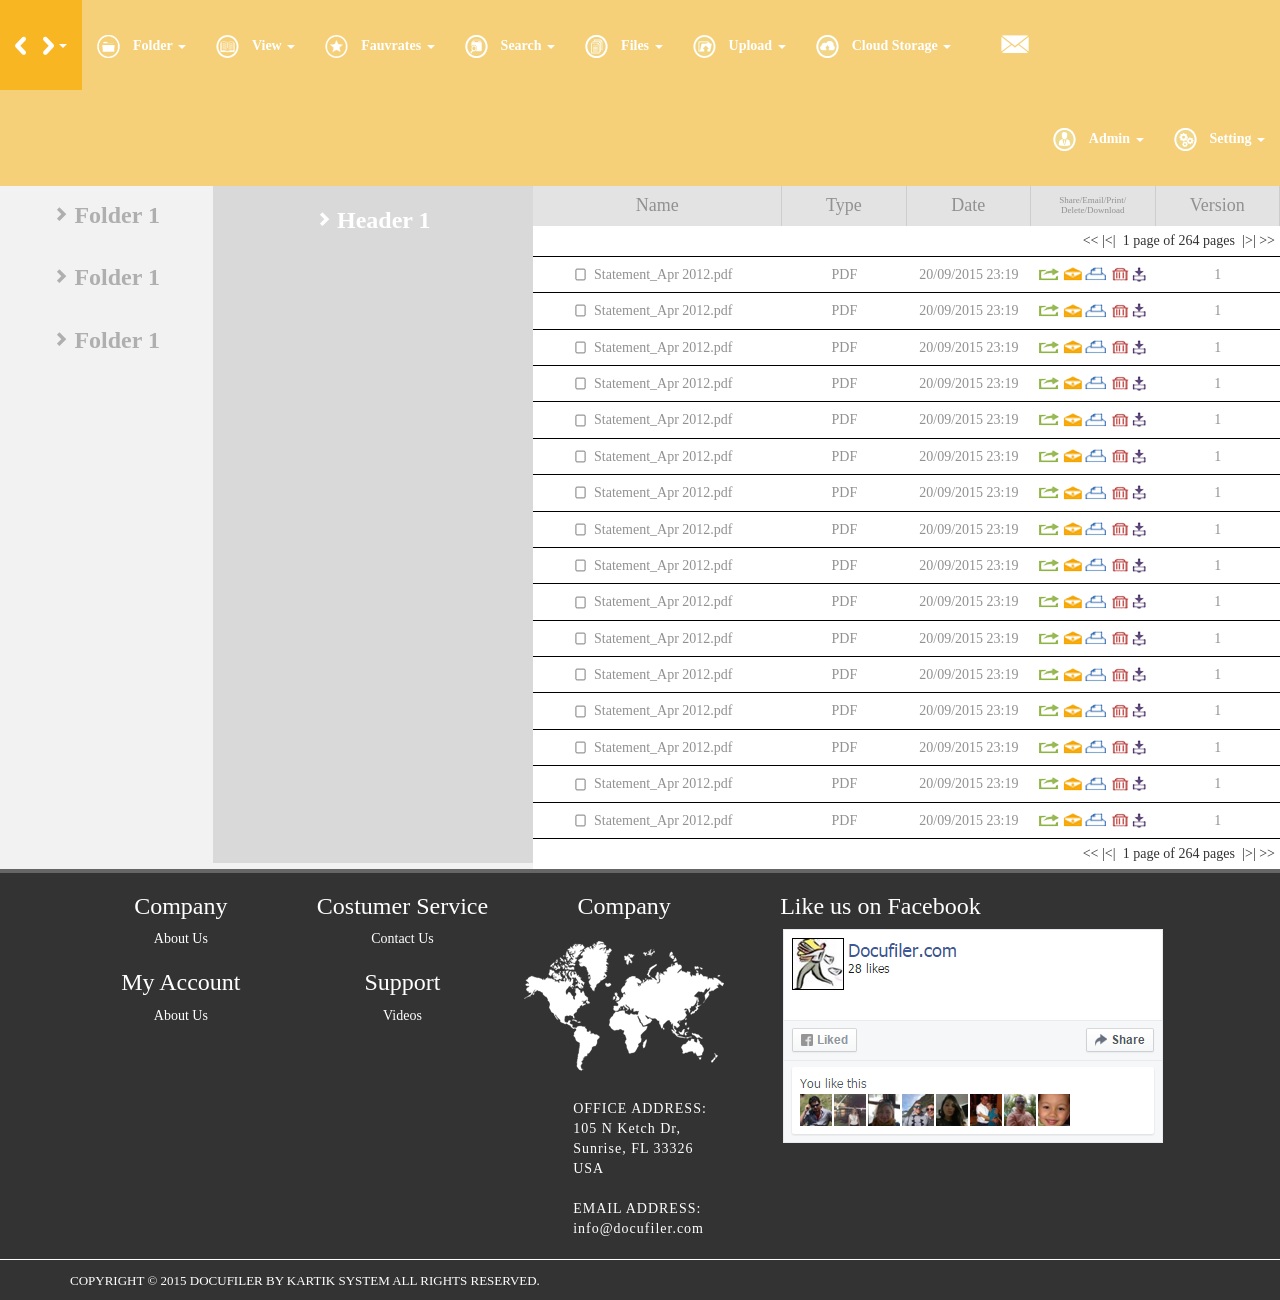
<file: docufiler_html/index.html>
<!DOCTYPE html PUBLIC "-//W3C//DTD XHTML 1.0 Transitional//EN" "http://www.w3.org/TR/xhtml1/DTD/xhtml1-transitional.dtd">
<html xmlns="http://www.w3.org/1999/xhtml">
<head>
<meta http-equiv="Content-Type" content="text/html; charset=utf-8" />
<title>Untitled Document</title>
<link rel="stylesheet" type="text/css" href="css/bootstrap.css" />
<link rel="stylesheet" type="text/css" href="css/font-awesome.css" />
<link rel="stylesheet" type="text/css" href="css/style.css" />
<script src="js/TreeMenu.js" type="text/javascript"></script>
</head>

<body>

</body>
</html>
<!--=====================Yellow Header Section================================-->
<header>
	<div class="header clearfix">
    	<div class="col-lg-12 col-md-12 col-sm-12 col-xs-12 zero-padding">
        	<nav class="navbar navbar-default" style="background-color:transparent; border:0px; margin-bottom:0px; ">
        <div class="container-fluid zero-padding">
          <div class="navbar-header">
            <button type="button" class="navbar-toggle collapsed" data-toggle="collapse" data-target="#navbar" aria-expanded="false" aria-controls="navbar">
              <span class="sr-only">Toggle navigation</span>
              <span class="icon-bar"></span>
              <span class="icon-bar"></span>
              <span class="icon-bar"></span>
            </button>
          
          </div>
          <div id="navbar" class="navbar-collapse collapse zero-padding">
            <ul class="nav navbar-nav pull-left">
              <li class="active dropdown"> <a href="#" class="dropdown-toggle hvr-sweep-to-bottom padd" data-toggle="dropdown" role="button" aria-haspopup="true" aria-expanded="false"><span class="right-arrow"><img src="Images/right-arrow.png" /></span> <span><img src="Images/left-arrow.png" /></span> <span class="caret"></span></a>
                <ul class="dropdown-menu">
                  <li><a href="#">Action</a></li>
                  <li><a href="#">Another action</a></li>
                  <li><a href="#">Something else here</a></li>
                  <li role="separator" class="divider"></li>
                  <li class="dropdown-header">Nav header</li>
                  <li><a href="#">Separated link</a></li>
                  <li><a href="#">One more separated link</a></li>
                </ul>
                </li>
                
              <li class="dropdown"> <a href="#" class="dropdown-toggle hvr-sweep-to-bottom padd" data-toggle="dropdown" role="button" aria-haspopup="true" aria-expanded="false"><span class="right-arrow"><img src="Images/messag.png" /></span>Folder <span class="caret"></span></a>
                <ul class="dropdown-menu">
                  <li><a href="#">Action</a></li>
                  <li><a href="#">Another action</a></li>
                  <li><a href="#">Something else here</a></li>
                  <li role="separator" class="divider"></li>
                  <li class="dropdown-header">Nav header</li>
                  <li><a href="#">Separated link</a></li>
                  <li><a href="#">One more separated link</a></li>
                </ul>
                </li>
                
              <li class="dropdown"> <a href="#" class="dropdown-toggle hvr-sweep-to-bottom padd" data-toggle="dropdown" role="button" aria-haspopup="true" aria-expanded="false"><span class="right-arrow"><img src="Images/View.png" /></span>View <span class="caret"></span></a>
                <ul class="dropdown-menu">
                  <li><a href="#">Action</a></li>
                  <li><a href="#">Another action</a></li>
                  <li><a href="#">Something else here</a></li>
                  <li role="separator" class="divider"></li>
                  <li class="dropdown-header">Nav header</li>
                  <li><a href="#">Separated link</a></li>
                  <li><a href="#">One more separated link</a></li>
                </ul>
                </li>
                
              <li class="dropdown">
                <a href="#" class="dropdown-toggle hvr-sweep-to-bottom padd" data-toggle="dropdown" role="button" aria-haspopup="true" aria-expanded="false">
                <span class="right-arrow"><img src="Images/fauvrates.png" /></span>Fauvrates <span class="caret"></span></a>
                <ul class="dropdown-menu">
                  <li><a href="#">Action</a></li>
                  <li><a href="#">Another action</a></li>
                  <li><a href="#">Something else here</a></li>
                  <li role="separator" class="divider"></li>
                  <li class="dropdown-header">Nav header</li>
                  <li><a href="#">Separated link</a></li>
                  <li><a href="#">One more separated link</a></li>
                </ul>
              </li>
              
              
              <li class="dropdown">
                <a href="#" class="dropdown-toggle hvr-sweep-to-bottom padd" data-toggle="dropdown" role="button" aria-haspopup="true" aria-expanded="false">
                <span class="right-arrow"><img src="Images/FOLDER-search.png" /></span>Search <span class="caret"></span></a>
                <ul class="dropdown-menu">
                  <li><a href="#">Action</a></li>
                  <li><a href="#">Another action</a></li>
                  <li><a href="#">Something else here</a></li>
                  <li role="separator" class="divider"></li>
                  <li class="dropdown-header">Nav header</li>
                  <li><a href="#">Separated link</a></li>
                  <li><a href="#">One more separated link</a></li>
                </ul>
              </li>
              
              
              <li class="dropdown">
                <a href="#" class="dropdown-toggle hvr-sweep-to-bottom padd" data-toggle="dropdown" role="button" aria-haspopup="true" aria-expanded="false">
                <span class="right-arrow"><img src="Images/files.png" /></span>Files <span class="caret"></span></a>
                <ul class="dropdown-menu">
                  <li><a href="#">Action</a></li>
                  <li><a href="#">Another action</a></li>
                  <li><a href="#">Something else here</a></li>
                  <li role="separator" class="divider"></li>
                  <li class="dropdown-header">Nav header</li>
                  <li><a href="#">Separated link</a></li>
                  <li><a href="#">One more separated link</a></li>
                </ul>
              </li>
              
              
              <li class="dropdown">
                <a href="#" class="dropdown-toggle hvr-sweep-to-bottom padd" data-toggle="dropdown" role="button" aria-haspopup="true" aria-expanded="false">
                <span class="right-arrow"><img src="Images/upload.png" /></span>Upload <span class="caret"></span></a>
                <ul class="dropdown-menu">
                  <li><a href="#">Action</a></li>
                  <li><a href="#">Another action</a></li>
                  <li><a href="#">Something else here</a></li>
                  <li role="separator" class="divider"></li>
                  <li class="dropdown-header">Nav header</li>
                  <li><a href="#">Separated link</a></li>
                  <li><a href="#">One more separated link</a></li>
                </ul>
              </li>
              
              <li class="dropdown">
                <a href="#" class="dropdown-toggle hvr-sweep-to-bottom padd" data-toggle="dropdown" role="button" aria-haspopup="true" aria-expanded="false">
                <span class="right-arrow"><img src="Images/cloud storage.png" /></span>Cloud Storage <span class="caret"></span></a>
                <ul class="dropdown-menu">
                  <li><a href="#">Action</a></li>
                  <li><a href="#">Another action</a></li>
                  <li><a href="#">Something else here</a></li>
                  <li role="separator" class="divider"></li>
                  <li class="dropdown-header">Nav header</li>
                  <li><a href="#">Separated link</a></li>
                  <li><a href="#">One more separated link</a></li>
                </ul>
              </li>
              
              
               <li><a href="#" class="padd hover"><img src="Images/download.png" class="message"/></a></li>
            </ul>
            
           
            
            
            
            
            
            
            
            
            
            <ul class="nav navbar-nav pull-right">
            	<li class="dropdown"> <a href="#" class="dropdown-toggle hvr-sweep-to-bottom padd" data-toggle="dropdown" role="button" aria-haspopup="true" aria-expanded="false"> <span class="right-arrow"><img src="Images/admin.png" /></span>Admin <span class="caret"></span></a>
                <ul class="dropdown-menu">
                  <li><a href="#">Action</a></li>
                  <li><a href="#">Another action</a></li>
                  <li><a href="#">Something else here</a></li>
                  <li role="separator" class="divider"></li>
                  <li class="dropdown-header">Nav header</li>
                  <li><a href="#">Separated link</a></li>
                  <li><a href="#">One more separated link</a></li>
                </ul>
                </li>
                
                <li class="dropdown"> <a href="#" class="dropdown-toggle hvr-sweep-to-bottom padd" data-toggle="dropdown" role="button" aria-haspopup="true" aria-expanded="false"><span class="right-arrow"><img src="Images/setting.png" /></span>Setting <span class="caret"></span></a>
                <ul class="dropdown-menu">
                  <li><a href="#">Action</a></li>
                  <li><a href="#">Another action</a></li>
                  <li><a href="#">Something else here</a></li>
                  <li role="separator" class="divider"></li>
                  <li class="dropdown-header">Nav header</li>
                  <li><a href="#">Separated link</a></li>
                  <li><a href="#">One more separated link</a></li>
                </ul>
                </li>
            </ul>
          </div><!--/.nav-collapse -->
        </div><!--/.container-fluid -->
      </nav>
        </div>
	</div>
</header>


<!--start of middle section-->
<div class="middle">
	<div class="col-lg-12 col-md-12 col-sm-12 col-xs-12 zero-padding">
    	<div class="col-lg-2 col-md-2 col-sm-12 col-xs-12 zero-padding grey">
        <div class="col-lg-12 col-md-12 col-sm-12 col-xs-12 right-box zero-padding">
        	<ul class="nav nav-list-main">
      <li class=""><label class="nav-toggle nav-header top-header"><span class="nav-toggle-icon glyphicon glyphicon-chevron-right"></span> Folder 1</label>
            <ul class="nav nav-list nav-left-ml">
                <li><a  class="color" href="#">Link</a></li>
                <li><a  class="color" href="#">Link</a></li>
                <li><label class="nav-toggle nav-header top-header"><span class="nav-toggle-icon glyphicon glyphicon-chevron-right"></span>Folder 1.1</label>
                    <ul class="nav nav-list nav-left-ml">
                        <li><a class="color" href="#">Link</a></li>
                        <li><a class="color" href="#">Link</a></li>
                        <li><label class="nav-toggle nav-header top-header"><span class="nav-toggle-icon glyphicon glyphicon-chevron-right"></span> Folder 1.1.1</label>
                            <ul class="nav nav-list nav-left-ml">
                                <li><a class="color" href="#">Link</a></li>
                                <li><a class="color" href="#">Link</a></li>
                            </ul><!--nav-left-ml-->
                        </li><!--li blank-->
                    </ul><!--nav-left-ml-->
                </li><!--li blank-->
            </ul><!--nav-left-ml-->
        </li><!--li class-""-->
        
        
    </ul><!--nav-list-main-->
        </div>
        
        <div class="col-lg-12 col-md-12 col-sm-12 col-xs-12 right-box zero-padding">
        	<ul class="nav nav-list-main">
      <li class=""><label class="nav-toggle nav-header top-header"><span class="nav-toggle-icon glyphicon glyphicon-chevron-right"></span> Folder 1</label>
            <ul class="nav nav-list nav-left-ml">
                <li><a  class="color" href="#">Link</a></li>
                <li><a  class="color" href="#">Link</a></li>
                <li><label class="nav-toggle nav-header top-header"><span class="nav-toggle-icon glyphicon glyphicon-chevron-right"></span>Folder 1.1</label>
                    <ul class="nav nav-list nav-left-ml">
                        <li><a class="color" href="#">Link</a></li>
                        <li><a class="color" href="#">Link</a></li>
                        <li><label class="nav-toggle nav-header top-header"><span class="nav-toggle-icon glyphicon glyphicon-chevron-right"></span> Header 1.1.1</label>
                            <ul class="nav nav-list nav-left-ml">
                                <li><a class="color" href="#">Link</a></li>
                                <li><a class="color" href="#">Link</a></li>
                            </ul><!--nav-left-ml-->
                        </li><!--li blank-->
                    </ul><!--nav-left-ml-->
                </li><!--li blank-->
            </ul><!--nav-left-ml-->
        </li><!--li class-""-->
        
        
    </ul><!--nav-list-main-->
        </div>
        
        <div class="col-lg-12 col-md-12 col-sm-12 col-xs-12 right-box zero-padding">
        	<ul class="nav nav-list-main">
      <li class=""><label class="nav-toggle nav-header top-header"><span class="nav-toggle-icon glyphicon glyphicon-chevron-right"></span> Folder 1</label>
            <ul class="nav nav-list nav-left-ml">
                <li><a  class="color" href="#">Link</a></li>
                <li><a  class="color" href="#">Link</a></li>
                <li><label class="nav-toggle nav-header top-header"><span class="nav-toggle-icon glyphicon glyphicon-chevron-right"></span> Folder1.1</label>
                    <ul class="nav nav-list nav-left-ml">
                        <li><a class="color" href="#">Link</a></li>
                        <li><a class="color" href="#">Link</a></li>
                        <li><label class="nav-toggle nav-header top-header"><span class="nav-toggle-icon glyphicon glyphicon-chevron-right"></span> Folder 1.1.1</label>
                            <ul class="nav nav-list nav-left-ml">
                                <li><a class="color" href="#">Link</a></li>
                                <li><a class="color" href="#">Link</a></li>
                            </ul><!--nav-left-ml-->
                        </li><!--li blank-->
                    </ul><!--nav-left-ml-->
                </li><!--li blank-->
            </ul><!--nav-left-ml-->
        </li><!--li class-""-->
        
        
    </ul><!--nav-list-main-->
        </div>
        
        </div>
   


		<!--Folder tree menu-->
    	<div class="col-lg-3 col-md-3 col-sm-12 col-xs-12 zero-padding dark-grey bottom">
        <div class="col-lg-12 col-md-12 col-sm-12 col-xs-12 right-box white-text zero-padding">
        	
            <ul class="nav nav-list-main">
      <li class=""><label class="nav-toggle nav-header top-header"><span class="nav-toggle-icon glyphicon glyphicon-chevron-right"></span> Header 1</label>
            <ul class="nav nav-list nav-left-ml">
                <li><a  class="color" href="#">Link</a></li>
                <li><a  class="color" href="#">Link</a></li>
                <li><label class="nav-toggle nav-header top-header"><span class="nav-toggle-icon glyphicon glyphicon-chevron-right"></span> Header 1.1</label>
                    <ul class="nav nav-list nav-left-ml">
                        <li><a class="color" href="#">Link</a></li>
                        <li><a class="color" href="#">Link</a></li>
                        <li><label class="nav-toggle nav-header top-header"><span class="nav-toggle-icon glyphicon glyphicon-chevron-right"></span> Header 1.1.1</label>
                            <ul class="nav nav-list nav-left-ml">
                                <li><a class="color" href="#">Link</a></li>
                                <li><a class="color" href="#">Link</a></li>
                            </ul><!--nav-left-ml-->
                        </li><!--li blank-->
                    </ul><!--nav-left-ml-->
                </li><!--li blank-->
            </ul><!--nav-left-ml-->
        </li><!--li class-""-->
        
        
    </ul><!--nav-list-main-->
  


        </div><!--white-text-->
       </div><!--dark-grey-->
<!--end of folder tree menu-->


	<!--Right-side-file-->
		<div class="col-lg-7 col-md-7 col-sm-12 col-xs-12 zero-padding white-backgroud">
        	<div class="col-lg-12 col-md-12 col-sm-12 col-xs-12 zero-padding right-bar-head text-center">
            	<div class="col-lg-4 col-md-4 col-sm-4 col-xs-4 zero-padding border-left">
                	<h4 class="head-text"> Name</h4>
                </div>
                <div class="col-lg-2 col-md-2 col-sm-2 col-xs-4 zero-padding border-left">
                	<h4 class="head-text"> Type</h4>
                </div>
                
                <div class="col-lg-2 col-md-2 col-sm-2 col-xs-4 zero-padding border-left">
                	<h4 class="head-text"> Date</h4>
                </div>
                
                <div class="col-lg-2 col-md-2 col-sm-2 col-xs-4 zero-padding border-left">
                	<h4 class="head-text font-size"> Share/Email/Print/<br />Delete/Download</h4>
                </div>
                
                <div class="col-lg-2 col-md-2 col-sm-2 col-xs-4 zero-padding border-left">
                	<h4 class="head-text"> Version</h4>
                </div>
            </div>
            
            
            <div class="col-lg-12 col-md-12 col-sm-12 col-xs-12 zero-padding text-right pagementation">
            	<span class="left"><< |<|</span>1 page of 264 pages<span class="right">|>| >></span>
            </div><!--pagementation-->
            
            <div class="col-lg-12 col-md-12 col-sm-12 col-xs-12 zero-padding border-top border-bottom text-center">
            	<div class="col-lg-4 col-md-4 col-sm-4 col-xs-4 zero-padding ">
                	<h5 class="head-text"> <span class="box"><img src="Images/box.png" /></span>Statement_Apr 2012.pdf</h5>
                </div>
                <div class="col-lg-2 col-md-2 col-sm-2 col-xs-4 zero-padding ">
                	<h5 class="head-text"> PDF</h5>
                </div>
                
                <div class="col-lg-2 col-md-2 col-sm-2 col-xs-4 zero-padding ">
                	<h5 class="head-text"> 20/09/2015      23:19</h5>
                </div>
                
                <div class="col-lg-2 col-md-2 col-sm-2 col-xs-4 zero-padding ">
                	<h5 class="head-text font-size"> <span class="Download"><a href="#"><img src="Images/1st.png" /></a></span>
                    <span class="Download"><a href="#"><img src="Images/2nd.png" /></a></span>
                    <span class="Download"><a href="#"><img src="Images/3rd.png" /></a></span>
                    <span class="Download"><a href="#"><img src="Images/4rth.png" /></a></span>
                    <span class="Download"><a href="#"><img src="Images/5th.png" /></a></span></h5>
                </div>
                
                <div class="col-lg-2 col-md-2 col-sm-2 col-xs-4 zero-padding ">
                	<h5 class="head-text"> 1</h5>
                </div>
            </div>
            
            
            <div class="col-lg-12 col-md-12 col-sm-12 col-xs-12 zero-padding border-top text-center">
            	<div class="col-lg-4 col-md-4 col-sm-4 col-xs-4 zero-padding ">
                	<h5 class="head-text"> <span class="box"><img src="Images/box.png" /></span>Statement_Apr 2012.pdf</h5>
                </div>
                <div class="col-lg-2 col-md-2 col-sm-2 col-xs-4 zero-padding ">
                	<h5 class="head-text"> PDF</h5>
                </div>
                
                <div class="col-lg-2 col-md-2 col-sm-2 col-xs-4 zero-padding ">
                	<h5 class="head-text"> 20/09/2015      23:19</h5>
                </div>
                
                <div class="col-lg-2 col-md-2 col-sm-2 col-xs-4 zero-padding ">
                	<h5 class="head-text font-size"> <span class="Download"><a href="#"><img src="Images/1st.png" /></a></span>
                    <span class="Download"><a href="#"><img src="Images/2nd.png" /></a></span>
                    <span class="Download"><a href="#"><img src="Images/3rd.png" /></a></span>
                    <span class="Download"><a href="#"><img src="Images/4rth.png" /></a></span>
                    <span class="Download"><a href="#"><img src="Images/5th.png" /></a></span></h5>
                </div>
                
                <div class="col-lg-2 col-md-2 col-sm-2 col-xs-4 zero-padding ">
                	<h5 class="head-text"> 1</h5>
                </div>
            </div>
            
            <div class="col-lg-12 col-md-12 col-sm-12 col-xs-12 zero-padding border-top text-center">
            	<div class="col-lg-4 col-md-4 col-sm-4 col-xs-4 zero-padding ">
                	<h5 class="head-text"> <span class="box"><img src="Images/box.png" /></span>Statement_Apr 2012.pdf</h5>
                </div>
                <div class="col-lg-2 col-md-2 col-sm-2 col-xs-4 zero-padding ">
                	<h5 class="head-text"> PDF</h5>
                </div>
                
                <div class="col-lg-2 col-md-2 col-sm-2 col-xs-4 zero-padding ">
                	<h5 class="head-text"> 20/09/2015      23:19</h5>
                </div>
                
                <div class="col-lg-2 col-md-2 col-sm-2 col-xs-4 zero-padding ">
                	<h5 class="head-text font-size"> <span class="Download"><a href="#"><img src="Images/1st.png" /></a></span>
                    <span class="Download"><a href="#"><img src="Images/2nd.png" /></a></span>
                    <span class="Download"><a href="#"><img src="Images/3rd.png" /></a></span>
                    <span class="Download"><a href="#"><img src="Images/4rth.png" /></a></span>
                    <span class="Download"><a href="#"><img src="Images/5th.png" /></a></span></h5>
                </div>
                
                <div class="col-lg-2 col-md-2 col-sm-2 col-xs-4 zero-padding ">
                	<h5 class="head-text"> 1</h5>
                </div>
            </div>
            
            
            <div class="col-lg-12 col-md-12 col-sm-12 col-xs-12 zero-padding border-top text-center">
            	<div class="col-lg-4 col-md-4 col-sm-4 col-xs-4 zero-padding ">
                	<h5 class="head-text"> <span class="box"><img src="Images/box.png" /></span>Statement_Apr 2012.pdf</h5>
                </div>
                <div class="col-lg-2 col-md-2 col-sm-2 col-xs-4 zero-padding ">
                	<h5 class="head-text"> PDF</h5>
                </div>
                
                <div class="col-lg-2 col-md-2 col-sm-2 col-xs-4 zero-padding ">
                	<h5 class="head-text"> 20/09/2015      23:19</h5>
                </div>
                
                <div class="col-lg-2 col-md-2 col-sm-2 col-xs-4 zero-padding ">
                	<h5 class="head-text font-size"> <span class="Download"><a href="#"><img src="Images/1st.png" /></a></span>
                    <span class="Download"><a href="#"><img src="Images/2nd.png" /></a></span>
                    <span class="Download"><a href="#"><img src="Images/3rd.png" /></a></span>
                    <span class="Download"><a href="#"><img src="Images/4rth.png" /></a></span>
                    <span class="Download"><a href="#"><img src="Images/5th.png" /></a></span></h5>
                </div>
                
                <div class="col-lg-2 col-md-2 col-sm-2 col-xs-4 zero-padding ">
                	<h5 class="head-text"> 1</h5>
                </div>
            </div>
            
            <div class="col-lg-12 col-md-12 col-sm-12 col-xs-12 zero-padding border-top text-center">
            	<div class="col-lg-4 col-md-4 col-sm-4 col-xs-4 zero-padding ">
                	<h5 class="head-text"> <span class="box"><img src="Images/box.png" /></span>Statement_Apr 2012.pdf</h5>
                </div>
                <div class="col-lg-2 col-md-2 col-sm-2 col-xs-4 zero-padding ">
                	<h5 class="head-text"> PDF</h5>
                </div>
                
                <div class="col-lg-2 col-md-2 col-sm-2 col-xs-4 zero-padding ">
                	<h5 class="head-text"> 20/09/2015      23:19</h5>
                </div>
                
                <div class="col-lg-2 col-md-2 col-sm-2 col-xs-4 zero-padding ">
                	<h5 class="head-text font-size"> <span class="Download"><a href="#"><img src="Images/1st.png" /></a></span>
                    <span class="Download"><a href="#"><img src="Images/2nd.png" /></a></span>
                    <span class="Download"><a href="#"><img src="Images/3rd.png" /></a></span>
                    <span class="Download"><a href="#"><img src="Images/4rth.png" /></a></span>
                    <span class="Download"><a href="#"><img src="Images/5th.png" /></a></span></h5>
                </div>
                
                <div class="col-lg-2 col-md-2 col-sm-2 col-xs-4 zero-padding ">
                	<h5 class="head-text"> 1</h5>
                </div>
            </div>
            
            <div class="col-lg-12 col-md-12 col-sm-12 col-xs-12 zero-padding border-top text-center">
            	<div class="col-lg-4 col-md-4 col-sm-4 col-xs-4 zero-padding ">
                	<h5 class="head-text"> <span class="box"><img src="Images/box.png" /></span>Statement_Apr 2012.pdf</h5>
                </div>
                <div class="col-lg-2 col-md-2 col-sm-2 col-xs-4 zero-padding ">
                	<h5 class="head-text"> PDF</h5>
                </div>
                
                <div class="col-lg-2 col-md-2 col-sm-2 col-xs-4 zero-padding ">
                	<h5 class="head-text"> 20/09/2015      23:19</h5>
                </div>
                
                <div class="col-lg-2 col-md-2 col-sm-2 col-xs-4 zero-padding ">
                	<h5 class="head-text font-size"> <span class="Download"><a href="#"><img src="Images/1st.png" /></a></span>
                    <span class="Download"><a href="#"><img src="Images/2nd.png" /></a></span>
                    <span class="Download"><a href="#"><img src="Images/3rd.png" /></a></span>
                    <span class="Download"><a href="#"><img src="Images/4rth.png" /></a></span>
                    <span class="Download"><a href="#"><img src="Images/5th.png" /></a></span></h5>
                </div>
                
                <div class="col-lg-2 col-md-2 col-sm-2 col-xs-4 zero-padding ">
                	<h5 class="head-text"> 1</h5>
                </div>
            </div>
            
            <div class="col-lg-12 col-md-12 col-sm-12 col-xs-12 zero-padding border-top text-center">
            	<div class="col-lg-4 col-md-4 col-sm-4 col-xs-4 zero-padding ">
                	<h5 class="head-text"> <span class="box"><img src="Images/box.png" /></span>Statement_Apr 2012.pdf</h5>
                </div>
                <div class="col-lg-2 col-md-2 col-sm-2 col-xs-4 zero-padding ">
                	<h5 class="head-text"> PDF</h5>
                </div>
                
                <div class="col-lg-2 col-md-2 col-sm-2 col-xs-4 zero-padding ">
                	<h5 class="head-text"> 20/09/2015      23:19</h5>
                </div>
                
                <div class="col-lg-2 col-md-2 col-sm-2 col-xs-4 zero-padding ">
                	<h5 class="head-text font-size"> <span class="Download"><a href="#"><img src="Images/1st.png" /></a></span>
                    <span class="Download"><a href="#"><img src="Images/2nd.png" /></a></span>
                    <span class="Download"><a href="#"><img src="Images/3rd.png" /></a></span>
                    <span class="Download"><a href="#"><img src="Images/4rth.png" /></a></span>
                    <span class="Download"><a href="#"><img src="Images/5th.png" /></a></span></h5>
                </div>
                
                <div class="col-lg-2 col-md-2 col-sm-2 col-xs-4 zero-padding ">
                	<h5 class="head-text"> 1</h5>
                </div>
            </div>
            
            <div class="col-lg-12 col-md-12 col-sm-12 col-xs-12 zero-padding border-top text-center">
            	<div class="col-lg-4 col-md-4 col-sm-4 col-xs-4 zero-padding ">
                	<h5 class="head-text"> <span class="box"><img src="Images/box.png" /></span>Statement_Apr 2012.pdf</h5>
                </div>
                <div class="col-lg-2 col-md-2 col-sm-2 col-xs-4 zero-padding ">
                	<h5 class="head-text"> PDF</h5>
                </div>
                
                <div class="col-lg-2 col-md-2 col-sm-2 col-xs-4 zero-padding ">
                	<h5 class="head-text"> 20/09/2015      23:19</h5>
                </div>
                
                <div class="col-lg-2 col-md-2 col-sm-2 col-xs-4 zero-padding ">
                	<h5 class="head-text font-size"> <span class="Download"><a href="#"><img src="Images/1st.png" /></a></span>
                    <span class="Download"><a href="#"><img src="Images/2nd.png" /></a></span>
                    <span class="Download"><a href="#"><img src="Images/3rd.png" /></a></span>
                    <span class="Download"><a href="#"><img src="Images/4rth.png" /></a></span>
                    <span class="Download"><a href="#"><img src="Images/5th.png" /></a></span></h5>
                </div>
                
                <div class="col-lg-2 col-md-2 col-sm-2 col-xs-4 zero-padding ">
                	<h5 class="head-text"> 1</h5>
                </div>
            </div>
            
            <div class="col-lg-12 col-md-12 col-sm-12 col-xs-12 zero-padding border-top text-center">
            	<div class="col-lg-4 col-md-4 col-sm-4 col-xs-4 zero-padding ">
                	<h5 class="head-text"> <span class="box"><img src="Images/box.png" /></span>Statement_Apr 2012.pdf</h5>
                </div>
                <div class="col-lg-2 col-md-2 col-sm-2 col-xs-4 zero-padding ">
                	<h5 class="head-text"> PDF</h5>
                </div>
                
                <div class="col-lg-2 col-md-2 col-sm-2 col-xs-4 zero-padding ">
                	<h5 class="head-text"> 20/09/2015      23:19</h5>
                </div>
                
                <div class="col-lg-2 col-md-2 col-sm-2 col-xs-4 zero-padding ">
                	<h5 class="head-text font-size"> <span class="Download"><a href="#"><img src="Images/1st.png" /></a></span>
                    <span class="Download"><a href="#"><img src="Images/2nd.png" /></a></span>
                    <span class="Download"><a href="#"><img src="Images/3rd.png" /></a></span>
                    <span class="Download"><a href="#"><img src="Images/4rth.png" /></a></span>
                    <span class="Download"><a href="#"><img src="Images/5th.png" /></a></span></h5>
                </div>
                
                <div class="col-lg-2 col-md-2 col-sm-2 col-xs-4 zero-padding ">
                	<h5 class="head-text"> 1</h5>
                </div>
            </div>
            
            <div class="col-lg-12 col-md-12 col-sm-12 col-xs-12 zero-padding border-top text-center">
            	<div class="col-lg-4 col-md-4 col-sm-4 col-xs-4 zero-padding ">
                	<h5 class="head-text"> <span class="box"><img src="Images/box.png" /></span>Statement_Apr 2012.pdf</h5>
                </div>
                <div class="col-lg-2 col-md-2 col-sm-2 col-xs-4 zero-padding ">
                	<h5 class="head-text"> PDF</h5>
                </div>
                
                <div class="col-lg-2 col-md-2 col-sm-2 col-xs-4 zero-padding ">
                	<h5 class="head-text"> 20/09/2015      23:19</h5>
                </div>
                
                <div class="col-lg-2 col-md-2 col-sm-2 col-xs-4 zero-padding ">
                	<h5 class="head-text font-size"> <span class="Download"><a href="#"><img src="Images/1st.png" /></a></span>
                    <span class="Download"><a href="#"><img src="Images/2nd.png" /></a></span>
                    <span class="Download"><a href="#"><img src="Images/3rd.png" /></a></span>
                    <span class="Download"><a href="#"><img src="Images/4rth.png" /></a></span>
                    <span class="Download"><a href="#"><img src="Images/5th.png" /></a></span></h5>
                </div>
                
                <div class="col-lg-2 col-md-2 col-sm-2 col-xs-4 zero-padding ">
                	<h5 class="head-text"> 1</h5>
                </div>
            </div>
            
            <div class="col-lg-12 col-md-12 col-sm-12 col-xs-12 zero-padding border-top text-center">
            	<div class="col-lg-4 col-md-4 col-sm-4 col-xs-4 zero-padding ">
                	<h5 class="head-text"> <span class="box"><img src="Images/box.png" /></span>Statement_Apr 2012.pdf</h5>
                </div>
                <div class="col-lg-2 col-md-2 col-sm-2 col-xs-4 zero-padding ">
                	<h5 class="head-text"> PDF</h5>
                </div>
                
                <div class="col-lg-2 col-md-2 col-sm-2 col-xs-4 zero-padding ">
                	<h5 class="head-text"> 20/09/2015      23:19</h5>
                </div>
                
                <div class="col-lg-2 col-md-2 col-sm-2 col-xs-4 zero-padding ">
                	<h5 class="head-text font-size"> <span class="Download"><a href="#"><img src="Images/1st.png" /></a></span>
                    <span class="Download"><a href="#"><img src="Images/2nd.png" /></a></span>
                    <span class="Download"><a href="#"><img src="Images/3rd.png" /></a></span>
                    <span class="Download"><a href="#"><img src="Images/4rth.png" /></a></span>
                    <span class="Download"><a href="#"><img src="Images/5th.png" /></a></span></h5>
                </div>
                
                <div class="col-lg-2 col-md-2 col-sm-2 col-xs-4 zero-padding ">
                	<h5 class="head-text"> 1</h5>
                </div>
            </div>
            
            <div class="col-lg-12 col-md-12 col-sm-12 col-xs-12 zero-padding border-top text-center">
            	<div class="col-lg-4 col-md-4 col-sm-4 col-xs-4 zero-padding ">
                	<h5 class="head-text"> <span class="box"><img src="Images/box.png" /></span>Statement_Apr 2012.pdf</h5>
                </div>
                <div class="col-lg-2 col-md-2 col-sm-2 col-xs-4 zero-padding ">
                	<h5 class="head-text"> PDF</h5>
                </div>
                
                <div class="col-lg-2 col-md-2 col-sm-2 col-xs-4 zero-padding ">
                	<h5 class="head-text"> 20/09/2015      23:19</h5>
                </div>
                
                <div class="col-lg-2 col-md-2 col-sm-2 col-xs-4 zero-padding ">
                	<h5 class="head-text font-size"> <span class="Download"><a href="#"><img src="Images/1st.png" /></a></span>
                    <span class="Download"><a href="#"><img src="Images/2nd.png" /></a></span>
                    <span class="Download"><a href="#"><img src="Images/3rd.png" /></a></span>
                    <span class="Download"><a href="#"><img src="Images/4rth.png" /></a></span>
                    <span class="Download"><a href="#"><img src="Images/5th.png" /></a></span></h5>
                </div>
                
                <div class="col-lg-2 col-md-2 col-sm-2 col-xs-4 zero-padding ">
                	<h5 class="head-text"> 1</h5>
                </div>
            </div>
            
            <div class="col-lg-12 col-md-12 col-sm-12 col-xs-12 zero-padding border-top text-center">
            	<div class="col-lg-4 col-md-4 col-sm-4 col-xs-4 zero-padding ">
                	<h5 class="head-text"> <span class="box"><img src="Images/box.png" /></span>Statement_Apr 2012.pdf</h5>
                </div>
                <div class="col-lg-2 col-md-2 col-sm-2 col-xs-4 zero-padding ">
                	<h5 class="head-text"> PDF</h5>
                </div>
                
                <div class="col-lg-2 col-md-2 col-sm-2 col-xs-4 zero-padding ">
                	<h5 class="head-text"> 20/09/2015      23:19</h5>
                </div>
                
                <div class="col-lg-2 col-md-2 col-sm-2 col-xs-4 zero-padding ">
                	<h5 class="head-text font-size"> <span class="Download"><a href="#"><img src="Images/1st.png" /></a></span>
                    <span class="Download"><a href="#"><img src="Images/2nd.png" /></a></span>
                    <span class="Download"><a href="#"><img src="Images/3rd.png" /></a></span>
                    <span class="Download"><a href="#"><img src="Images/4rth.png" /></a></span>
                    <span class="Download"><a href="#"><img src="Images/5th.png" /></a></span></h5>
                </div>
                
                <div class="col-lg-2 col-md-2 col-sm-2 col-xs-4 zero-padding ">
                	<h5 class="head-text"> 1</h5>
                </div>
            </div>
            
            
             <div class="col-lg-12 col-md-12 col-sm-12 col-xs-12 zero-padding border-top text-center">
            	<div class="col-lg-4 col-md-4 col-sm-4 col-xs-4 zero-padding ">
                	<h5 class="head-text"> <span class="box"><img src="Images/box.png" /></span>Statement_Apr 2012.pdf</h5>
                </div>
                <div class="col-lg-2 col-md-2 col-sm-2 col-xs-4 zero-padding ">
                	<h5 class="head-text"> PDF</h5>
                </div>
                
                <div class="col-lg-2 col-md-2 col-sm-2 col-xs-4 zero-padding ">
                	<h5 class="head-text"> 20/09/2015      23:19</h5>
                </div>
                
                <div class="col-lg-2 col-md-2 col-sm-2 col-xs-4 zero-padding ">
                	<h5 class="head-text font-size"> <span class="Download"><a href="#"><img src="Images/1st.png" /></a></span>
                    <span class="Download"><a href="#"><img src="Images/2nd.png" /></a></span>
                    <span class="Download"><a href="#"><img src="Images/3rd.png" /></a></span>
                    <span class="Download"><a href="#"><img src="Images/4rth.png" /></a></span>
                    <span class="Download"><a href="#"><img src="Images/5th.png" /></a></span></h5>
                </div>
                
                <div class="col-lg-2 col-md-2 col-sm-2 col-xs-4 zero-padding ">
                	<h5 class="head-text"> 1</h5>
                </div>
            </div>
            
            <div class="col-lg-12 col-md-12 col-sm-12 col-xs-12 zero-padding border-top text-center">
            	<div class="col-lg-4 col-md-4 col-sm-4 col-xs-4 zero-padding ">
                	<h5 class="head-text"> <span class="box"><img src="Images/box.png" /></span>Statement_Apr 2012.pdf</h5>
                </div>
                <div class="col-lg-2 col-md-2 col-sm-2 col-xs-4 zero-padding ">
                	<h5 class="head-text"> PDF</h5>
                </div>
                
                <div class="col-lg-2 col-md-2 col-sm-2 col-xs-4 zero-padding ">
                	<h5 class="head-text"> 20/09/2015      23:19</h5>
                </div>
                
                <div class="col-lg-2 col-md-2 col-sm-2 col-xs-4 zero-padding ">
                	<h5 class="head-text font-size"> <span class="Download"><a href="#"><img src="Images/1st.png" /></a></span>
                    <span class="Download"><a href="#"><img src="Images/2nd.png" /></a></span>
                    <span class="Download"><a href="#"><img src="Images/3rd.png" /></a></span>
                    <span class="Download"><a href="#"><img src="Images/4rth.png" /></a></span>
                    <span class="Download"><a href="#"><img src="Images/5th.png" /></a></span></h5>
                </div>
                
                <div class="col-lg-2 col-md-2 col-sm-2 col-xs-4 zero-padding ">
                	<h5 class="head-text"> 1</h5>
                </div>
            </div>
            
           
         
            
            <div class="col-lg-12 col-md-12 col-sm-12 col-xs-12 zero-padding border-top text-center">
            	<div class="col-lg-4 col-md-4 col-sm-4 col-xs-4 zero-padding ">
                	<h5 class="head-text"> <span class="box"><img src="Images/box.png" /></span>Statement_Apr 2012.pdf</h5>
                </div>
                <div class="col-lg-2 col-md-2 col-sm-2 col-xs-4 zero-padding ">
                	<h5 class="head-text"> PDF</h5>
                </div>
                
                <div class="col-lg-2 col-md-2 col-sm-2 col-xs-4 zero-padding ">
                	<h5 class="head-text"> 20/09/2015      23:19</h5>
                </div>
                
                <div class="col-lg-2 col-md-2 col-sm-2 col-xs-4 zero-padding ">
                	<h5 class="head-text font-size"> <span class="Download"><a href="#"><img src="Images/1st.png" /></a></span>
                    <span class="Download"><a href="#"><img src="Images/2nd.png" /></a></span>
                    <span class="Download"><a href="#"><img src="Images/3rd.png" /></a></span>
                    <span class="Download"><a href="#"><img src="Images/4rth.png" /></a></span>
                    <span class="Download"><a href="#"><img src="Images/5th.png" /></a></span></h5>
                </div>
                
                <div class="col-lg-2 col-md-2 col-sm-2 col-xs-4 zero-padding ">
                	<h5 class="head-text"> 1</h5>
                </div>
            </div>
            <div class="col-lg-12 col-md-12 col-sm-12 col-xs-12 zero-padding text-right pagementation">
            	<span class="left"><< |<|</span>1 page of 264 pages<span class="right">|>| >></span>
            </div><!--pagementation-->
        </div>

<!--End of Right-side-file-->
</div><!--col-lg-12-->
</div><!--middle-->
<!--end of middle section-->
<div class="footer clearfix">
	<div class="container clearfix">
    		<div class="col-lg-7 col-md-7 col-sm-7 col-xs-7 zero-padding">
            	<div class="col-lg-8 col-md-8 col-sm-8 col-xs-8 zero-padding">
            	<div class="col-lg-6 col-md-6 col-sm-6 col-xs-6 zero-padding white-text text-center">
                	<h3>Company</h3>
                    	<ul class="footer-list">
                        	<li><a href="#">About Us</a></li>
                        </ul>    
                </div>	
               
                <div class="col-lg-6 col-md-6 col-sm-6 col-xs-6 zero-padding white-text text-center">
                	<h3>Costumer Service</h3>
                    	<ul class="footer-list">
                        	<li><a href="#">Contact Us</a></li>
                        </ul>    
                </div>	
                
                <div class="col-lg-6 col-md-6 col-sm-6 col-xs-6 zero-padding white-text text-center">
                	<h3>My Account</h3>
                    	<ul class="footer-list">
                        	<li><a href="#">About Us</a></li>
                        </ul>    
                </div>	
                
                <div class="col-lg-6 col-md-6 col-sm-6 col-xs-6 zero-padding white-text text-center">
                	<h3>Support</h3>
                    	<ul class="footer-list">
                        	<li><a href="#">Videos</a></li>
                        </ul>    
                </div>	
                
            </div>
            
            <div class="col-lg-4 col-md-4 col-sm-4 col-xs-4 zero-padding white-text text-center">
            	<h3>Company</h3>
                <img src="Images/world-map.png" class="img-responsive margin world-map" />
                <address class="address">OFFICE ADDRESS:<br />
                            105 N Ketch Dr, <br />
                            Sunrise, FL 33326 <br />
                            USA<br />
                  </address> 
                  
                  <address class="address differ">EMAIL ADDRESS:
											info@docufiler.com
                      </address>                              
            </div>
    	</div>
        
        <div class="col-lg-5 col-md-5 col-sm-5 col-xs-5 zero-padding white-text text-left">
        	<h3 class="facebook-page">Like us on Facebook</h3>
            <img src="Images/screenshot.png" class="img-responsive margin"/>
        </div>
        
        
    </div>
    <div class="col-lg-12 col-md-12 col-sm-12 col-xs-12 zero-padding white-text border-top-copyright">
    	<div class="container">
        	<p class="copyright">COPYRIGHT © 2015 <a  class="link-kartik-system" href="#">DOCUFILER</a> BY <a class="link-kartik-system" href="#">KARTIK SYSTEM</a> ALL RIGHTS RESERVED.</p>
        </div>
    </div>
</div>



 <script src="https://ajax.googleapis.com/ajax/libs/jquery/1.11.3/jquery.min.js"></script>
    
    <script src="js/bootstrap.min.js"></script>
    
     <script>
$('ul.nav-left-ml').toggle();
$('label.nav-toggle span').click(function () {
  $(this).parent().parent().children('ul.nav-left-ml').toggle(300);
  var cs = $(this).attr("class");
  if(cs == 'nav-toggle-icon glyphicon glyphicon-chevron-right') {
    $(this).removeClass('glyphicon-chevron-right').addClass('glyphicon-chevron-down');
  }
  if(cs == 'nav-toggle-icon glyphicon glyphicon-chevron-down') {
    $(this).removeClass('glyphicon-chevron-down').addClass('glyphicon-chevron-right');
  }
});
</script>
</body>
</html>
</file>
<file: docufiler_html/css/style.css>
body{font-family:Raleway; background-color:#f2f2f2;}
/**************************************************************
                            Header
**************************************************************/							
header{background-color:#f5d079;}
.zero-padding{padding:0;}
.navbar-default .navbar-nav > .active > a, .navbar-default .navbar-nav > .active > a:hover, .navbar-default .navbar-nav > .active > a:focus{background-color:#f9b623; color:#fff;}
.navbar-default .navbar-nav > li > a:hover, .navbar-default .navbar-nav > li > a:focus {
    color: #fff;
    background-color: #f9b623;}
.padd{padding-top:35px !important; padding-bottom:35px !important;}
.navbar-default .navbar-nav > li > a {
    color: #fff;
    font-weight: 600;}
	
.message{padding-left:20px;}
.right-arrow{padding-right: 13px;}
a.hover:hover{background-color:transparent !important; }




.grey{background-color:#f2f2f2; min-height: 677px !important;
}
.Download{padding-right:1%}
.border-bottom{border-top:1px solid black;}
.right-box{font-size: 24px;
    color: #afafaf;
    text-align: center;
    padding-top: 5%;
    padding-bottom: 5%;}
.folder-arrow{    vertical-align: middle;
    position: relative;
    bottom: 4px;
    right: 13px;}
	
	
	
	
	
.dark-grey{background-color:#d9d9d9;}
.white-text{color:#fff;}
.bottom{    min-height: 677px !important;}
.nav > li > a.color{color:grey !important; border:1px solid transparent !important;}
.nav > li > a:focus{background-color:#fff; border:1px solid #f6cf76 !important;}
.top-header:focus{border:1px solid #f6cf76 !important;}

.right-bar-head{background-color:#e3e3e3;}
.border-left{border-right:1px solid #cdcdcd;}
.head-text{color:#929191; font-weight: 400;}
.font-size{font-size:9px;}
.border-top{ border-bottom:1px solid black;}
.box{    position: relative;
    top: -1px;
    right: 8px;}
.border-top:hover{background-color:#eed98d; cursor:pointer;}
		
		



/*tree menu*/



.nav-list{padding-right:15px;padding-left:15px;margin-bottom:0; margin: 0;
    padding: 0;}
.nav-list-main{padding-left:0px;padding-right:0px;margin-bottom:0;}
span.nav-toggle-icon{font-size:15px !important;top:-2px !important;}

/**.nav-list-main li>label.nav-toggle::before {
  position: absolute;
  top: 6px;
  right: 10px;
  display: inline-block;
  border-bottom: 4px solid transparent;
  border-top: 4px solid transparent;
  border-left: 4px solid #ccc;
  border-left-color: rgba(0, 0, 0, 0.4);
  content: '';
}

.nav-list-main li>label.nav-toggle::after {
  position: absolute;
  top: 0px;
  right: 10px;
  display: inline-block;
  border-left: 4px solid transparent;
  border-right: 4px solid transparent;
  border-top: 4px solid red;
  border-left-color: rgba(0, 0, 0, 0.4);
  content: '';
}*/
.top-header{ width:100%;border:1px solid transparent; font-family:lighte !important; border: 1px solid transparent !important;}  
.top-header:hover{background-color:#fff; width:100%; color:#000 !important; border:1px solid #f6cf76 !important;}
.top-header:focus{background-color:#fff !important; width:100% !important; color:#000 !important;}
.top-header:visted{background-color:#fff !important; width:100% !important; color:#000 !important;}
.top-header a{color:#fff;}  
.pagementation{padding: 5px;
    font-size: 14px}
span.right{padding-left: 1%;
    cursor: pointer;}
span.left{padding-right: 1%;
    cursor: pointer;}		 
.footer{background-color:#333333; border-top:4px solid #666666; clear:both; z-index:999;}

.footer-list{color:#fff; list-style-type:none;margin: 0;
    padding: 0;}
.footer-list li{}
		
.footer-list li a{color:#fff;}
.footer-list li a:hover{text-decoration:none; background-color:#fff; color:#000; padding: 3%;
    padding-left: 6%;
    padding-right: 6%;}
.address{text-align: left;
    padding-top: 13%;
    padding-left: 27%;
    letter-spacing: 1px;}
.world-map{padding-top:5%;}
.differ{padding-top:0;}
.facebook-page{padding-left: 9.5%;}
.border-top-copyright{border-top:1px solid #fff;}
.copyright{padding-top: 1%;
    font-size: 13px;}
.link-kartik-system{color:#fff;} 
.link-kartik-system:hover{color:#f5d079;}	
.white-backgroud{background-color:#fff;}			
		
		
		
/**********************************************************************
								MAIN PAGE
**********************************************************************/
body.color-login{
	background:#f9b623;}
.dark-yellow-box{background-color:#f9b623; color:#fff; padding-top: 2%;
    padding-bottom: 2%;
    padding-left: 3%;
}
.text-size{font-size:35px;}
.files-number{padding-right:7%;}
#search-text-input{
           
              color: #000;  
           outline: 0;
    border: 0;
    border-bottom-left-radius: 7px;
    border-top-left-radius: 7px;
    float: left;
    height: 50px;
    margin: .8em 0 0 .5em;
    outline: 0;
    padding: .4em 0 .4em .6em;
    width: 82%;
    font-size: 14px;
    padding-bottom: 20px;
    padding-top: 20px;
        }
         
        #button-holder{
           background-color: #f1f1f1;
    border-bottom-right-radius: 7px;
    border-top-right-radius: 7px;
    border-left: 3px solid #adadad;
    cursor: pointer;
    float: left;
    height: 50px;
    margin: 12px 0 0 0;
    text-align: center;
    width: 8%;
    padding-bottom: 0px;
    padding-top: 12px;
        }
         
        #button-holder img{
           width: 45%;
    margin-left: 19%; 
        }										
		.color-blue{background-color:#1787aa;}
		.tab-blue{list-style-type: none;
    margin: 0;
    padding: 0;
   }
		.tab-blue li{float:left}
		.tab-blue li a{color: #fff;
    display: block;
    padding: 6px;
    font-size: 20px;
    padding-left: 42.5px;
    padding-right: 42.75px;
    border-right: 1px solid #fff;}
    
   
   .tab-blue li a:hover{background-color:#f9b623; text-decoration:none;}
   .boxx{border-radius:4px; border:2px solid #7c7c7c; background-color:#f2f2f2;-moz-box-shadow: 0px 4px 10px #000000;
    -webkit-box-shadow: 0px 4px 10px #000000;
    box-shadow: 0px 3px 4px #000000;}
   .margin{margin:0 auto;}
   .all-boxes{padding: 15px;}
   .all-catogeries{padding-top: 6%;
    padding-bottom: 6%;
    padding-left: 3%;
    padding-right: 3%;}
   .green{color:#0afd0a;}
   .top{padding-top:8%;}
   .bottomm{padding-bottom: 5%;}
   .text-grey{color:#a1a1a1;}
   .marg{margin-bottom:0px;}
   .margg{margin-top:-2px;}
	
	/*********************************************************************
						Inner-page
	**********************************************************************/
	.radius-box-innerpage{padding-top: 4%;
    padding-left: 2%;
    padding-right: 2%;
	padding-bottom: 4%;
    border-radius: 20px; border:2px solid #7c7c7c; background-color:#f2f2f2; -moz-box-shadow: 0px 4px 10px #000000;
    -webkit-box-shadow: 0px 4px 10px #000000;
    box-shadow: 0px 3px 4px #000000;}						
	.box-inner{border:1px solid #000; cursor: pointer; font-size: 16px;
    font-weight: bold;padding: 2%;     margin-bottom: 0;}
	.move-icon{ padding-right:9%}
	.move-icon-two{padding-left:9%;}
	.pdf{border:2px solid grey; width:100%;}
	.font{font-size: 13px !important;}
	.date{margin-bottom: 0;
    font-size: 13px;
    font-weight: 600;
    padding-top: 0%;}
	.change{padding-left:0; padding-right:0;}
	.all-boxess{padding:10px;}
	.alert-box{background-color: #f9b623;}
	.topp{padding-top:4%;}
	.arrange{margin-top: 9px;}
	
	/***********************************************
					Sign-up-information
	***********************************************/
	.sign-up-information{background-color:silver; min-height: 529px; z-index: 1;}
	.width{width:62% !important; margin-bottom:7% !important; box-shadow:none !important;  }
	.account-infomation{color:#676767; font-size:25px; padding-top: 3%;
    padding-bottom: 3%;}
	.input-account-infomation{width: 62%;
    border-radius: 4px;
    height: 37px;
    border: 0; margin-bottom: 3%; padding-left: 3%;}
	.correction{width: 38% !important;
    padding:1% !important; margin-bottom:4% !important;}
	.security{padding-top:10%; padding-bottom:6%;}
	.accounts-availability{margin: 0;
    list-style-type: none;
    text-align: left; padding:0;}
	.accounts-availability li{float:left;}
	.acoount-single{color:#000; color: #000;
    display: block;
    padding-bottom: 6%;}
	.account-security-head{    float: left;
    padding-right: 6%;
    padding-left: 6%;}
	.paddd{padding-bottom: 19%;}
	.padddd{    padding-bottom: 0%;
    float: left;
    padding-right: 0%;}
	.account-security-headd{padding-left: 3%;
    padding-right: 1%;}
	.pa{padding-left: 7%;padding-right: 8%;}
	.as-usaul{padding-bottom:2%;}
	.nornal{padding-bottom: 0%;
    padding-top: 1%;}				
	.backgroud-color-one{    background-color: beige;}
	.backgroud-color-two{background: azure;}
	
	
	
	
	
	
	
	
	
	
	
	
	
	
	
	
	
	
	
	
	
	
	
	
	
	
	
	
	
	
	/**************************************************
			Login and sign up
	**************************************************/
	.login-form {
	background:#eee;
	width: 26%;
	margin:9% auto 4% auto;
 	position: relative;
	border-radius: 0.4em;
 	-webkit-border-radius: 0.4em;
	-o-border-radius: 0.4em;
	-moz-border-radius: 0.4em;
	
 	box-shadow: rgba(249, 192, 66, 0.33) 1px 1px, rgba(249, 192, 66, 0.33) 2px 2px, rgba(249, 192, 66, 0.33) 3px 3px, rgba(249, 192, 66, 0.33) 4px 4px, rgba(249, 192, 66, 0.33) 5px 5px, rgba(249, 192, 66, 0.33) 6px 6px, rgba(249, 192, 66, 0.33) 7px 7px, rgba(249, 192, 66, 0.33) 8px 8px, rgba(249, 192, 66, 0.33) 9px 9px, rgba(249, 192, 66, 0.33) 10px 10px, rgba(249, 192, 66, 0.33) 11px 11px, rgba(249, 192, 66, 0.33) 12px 12px, rgba(249, 192, 66, 0.33) 13px 13px, rgba(249, 192, 66, 0.33) 14px 14px, rgba(249, 192, 66, 0.33) 15px 15px, rgba(249, 192, 66, 0.33) 16px 16px, rgba(249, 192, 66, 0.33) 17px 17px, rgba(249, 192, 66, 0.33) 18px 18px, rgba(249, 192, 66, 0.33) 19px 19px, rgba(249, 192, 66, 0.33) 20px 20px, rgba(249, 192, 66, 0.33) 21px 21px, rgba(249, 192, 66, 0.33) 22px 22px, rgba(249, 192, 66, 0.33) 23px 23px, rgba(249, 192, 66, 0.33) 24px 24px, rgba(249, 192, 66, 0.33) 25px 25px, rgba(249, 192, 66, 0.33) 26px 26px, rgba(249, 192, 66, 0.33) 27px 27px, rgba(249, 192, 66, 0.33) 28px 28px, rgba(249, 192, 66, 0.33) 29px 29px, rgba(249, 192, 66, 0.33) 30px 30px, rgba(249, 192, 66, 0.33) 31px 31px, rgba(249, 192, 66, 0.33) 32px 32px, rgba(249, 192, 66, 0.33) 33px 33px, rgba(249, 192, 66, 0.33) 34px 34px, rgba(249, 192, 66, 0.33) 35px 35px, rgba(249, 192, 66, 0.33) 36px 36px, rgba(249, 192, 66, 0.33) 37px 37px, rgba(249, 192, 66, 0.33) 38px 38px, rgba(249, 192, 66, 0.33) 39px 39px, rgba(249, 192, 66, 0.33) 40px 40px, rgba(249, 192, 66, 0.33) 41px 41px, rgba(249, 192, 66, 0.33) 42px 42px, rgba(249, 192, 66, 0.33) 43px 43px, rgba(249, 192, 66, 0.33) 44px 44px, rgba(249, 192, 66, 0.33) 45px 45px, rgba(249, 192, 66, 0.33) 46px 46px, rgba(249, 192, 66, 0.33) 47px 47px, rgba(249, 192, 66, 0.33) 48px 48px, rgba(249, 192, 66, 0.33) 49px 49px, rgba(249, 192, 66, 0.33) 50px 50px, rgba(249, 192, 66, 0.33) 51px 51px, rgba(249, 192, 66, 0.33) 52px 52px, rgba(249, 192, 66, 0.33) 53px 53px, rgba(249, 192, 66, 0.33) 54px 54px, rgba(249, 192, 66, 0.33) 55px 55px, rgba(249, 192, 66, 0.33) 56px 56px, rgba(249, 192, 66, 0.33) 57px 57px, rgba(249, 192, 66, 0.33) 58px 58px, rgba(249, 192, 66, 0.33) 59px 59px, rgba(249, 192, 66, 0.33) 60px 60px, rgba(249, 192, 66, 0.33) 61px 61px, rgba(249, 192, 66, 0.33) 62px 62px, rgba(249, 192, 66, 0.33) 63px 63px, rgba(249, 192, 66, 0.33) 64px 64px, rgba(249, 192, 66, 0.33) 65px 65px, rgba(249, 192, 66, 0.33) 66px 66px, rgba(249, 192, 66, 0.33) 67px 67px, rgba(249, 192, 66, 0.33) 68px 68px, rgba(249, 192, 66, 0.33) 69px 69px, rgba(249, 192, 66, 0.33) 70px 70px, rgba(249, 192, 66, 0.33) 71px 71px, rgba(249, 192, 66, 0.33) 72px 72px, rgba(249, 192, 66, 0.33) 73px 73px, rgba(249, 192, 66, 0.33) 74px 74px, rgba(249, 192, 66, 0.33) 75px 75px, rgba(249, 192, 66, 0.33) 76px 76px, rgba(249, 192, 66, 0.33) 77px 77px, rgba(249, 192, 66, 0.33) 78px 78px, rgba(249, 192, 66, 0.33) 79px 79px, rgba(249, 192, 66, 0.33) 80px 80px, rgba(249, 192, 66, 0.33) 81px 81px, rgba(249, 192, 66, 0.33) 82px 82px, rgba(249, 192, 66, 0.33) 83px 83px, rgba(249, 192, 66, 0.33) 84px 84px, rgba(249, 192, 66, 0.33) 85px 85px, rgba(249, 192, 66, 0.33) 86px 86px, rgba(249, 192, 66, 0.33) 87px 87px, rgba(249, 192, 66, 0.33) 88px 88px, rgba(249, 192, 66, 0.33) 89px 89px, rgba(249, 192, 66, 0.33)90px 90px, rgba(249, 192, 66, 0.33)91px 91px, rgba(249, 192, 66, 0.33)92px 92px, rgba(249, 192, 66, 0.33)93px 93px, rgba(249, 192, 66, 0.33)94px 94px, rgba(249, 192, 66, 0.33) 95px 95px, rgba(249, 192, 66, 0.33) 96px 96px, rgba(249, 192, 66, 0.33) 97px 97px, rgba(249, 192, 66, 0.33) 98px 98px, rgba(249, 192, 66, 0.33) 99px 99px, rgba(249, 192, 66, 0.33) 100px 100px, rgba(249, 192, 66, 0.33) 101px 101px, rgba(249, 192, 66, 0.33) 102px 102px, rgba(249, 192, 66, 0.33) 103px 103px, rgba(249, 192, 66, 0.33) 104px 104px, rgba(249, 192, 66, 0.33) 105px 105px, rgba(249, 192, 66, 0.33) 106px 106px, rgba(249, 192, 66, 0.33) 107px 107px, rgba(249, 192, 66, 0.33) 108px 108px, rgba(249, 192, 66, 0.33) 109px 109px, rgba(249, 192, 66, 0.33) 110px 110px, rgba(249, 192, 66, 0.33) 111px 111px, rgba(249, 192, 66, 0.33) 112px 112px, rgba(249, 192, 66, 0.33) 113px 113px, rgba(249, 192, 66, 0.33) 114px 114px, rgba(249, 192, 66, 0.33) 115px 115px, rgba(249, 192, 66, 0.33) 116px 116px, rgba(249, 192, 66, 0.33) 117px 117px, rgba(249, 192, 66, 0.33) 118px 118px, rgba(249, 192, 66, 0.33) 119px 119px, rgba(249, 192, 66, 0.33) 120px 120px, rgba(249, 192, 66, 0.33) 121px 121px, rgba(249, 192, 66, 0.33) 122px 122px, rgba(249, 192, 66, 0.33) 123px 123px, rgba(249, 192, 66, 0.33) 124px 124px, rgba(249, 192, 66, 0.33) 125px 125px, rgba(249, 192, 66, 0.33) 126px 126px, rgba(249, 192, 66, 0.33) 127px 127px, rgba(249, 192, 66, 0.33) 128px 128px, rgba(249, 192, 66, 0.33) 129px 129px, rgba(249, 192, 66, 0.33) 130px 130px, rgba(249, 192, 66, 0.33) 131px 131px, rgba(249, 192, 66, 0.33) 132px 132px, rgba(249, 192, 66, 0.33)133px 133px, rgba(249, 192, 66, 0.33)134px 134px, rgba(249, 192, 66, 0.33)135px 135px, rgba(249, 192, 66, 0.33) 136px 136px, rgba(249, 192, 66, 0.33) 137px 137px, rgba(249, 192, 66, 0.33) 138px 138px, rgba(249, 192, 66, 0.33) 139px 139px, rgba(249, 192, 66, 0.33) 140px 140px, rgba(249, 192, 66, 0.33) 141px 141px, rgba(249, 192, 66, 0.33) 142px 142px, rgba(249, 192, 66, 0.33) 143px 143px, rgba(249, 192, 66, 0.33) 144px 144px, rgba(249, 192, 66, 0.33) 145px 145px, rgba(249, 192, 66, 0.33) 146px 146px, rgba(249, 192, 66, 0.33) 147px 147px, rgba(249, 192, 66, 0.33) 148px 148px, rgba(249, 192, 66, 0.33) 149px 149px, rgba(249, 192, 66, 0.33) 150px 150px, rgba(249, 192, 66, 0.33) 151px 151px, rgba(249, 192, 66, 0.33) 152px 152px, rgba(249, 192, 66, 0.33) 153px 153px, rgba(249, 192, 66, 0.33) 154px 154px, rgba(249, 192, 66, 0.33) 155px 155px, rgba(249, 192, 66, 0.33) 156px 156px, rgba(249, 192, 66, 0.33) 157px 157px, rgba(249, 192, 66, 0.33) 158px 158px, rgba(249, 192, 66, 0.33) 159px 159px, rgba(249, 192, 66, 0.33) 160px 160px, rgba(249, 192, 66, 0.33) 161px 161px, rgba(249, 192, 66, 0.33) 162px 162px, rgba(249, 192, 66, 0.33) 163px 163px, rgba(249, 192, 66, 0.33) 164px 164px, rgba(249, 192, 66, 0.33) 165px 165px, rgba(249, 192, 66, 0.33) 166px 166px, rgba(249, 192, 66, 0.33) 167px 167px, rgba(249, 192, 66, 0.33) 168px 168px, rgba(249, 192, 66, 0.33) 169px 169px, rgba(249, 192, 66, 0.33) 170px 170px, rgba(249, 192, 66, 0.33) 171px 171px, rgba(249, 192, 66, 0.33) 172px 172px, rgba(249, 192, 66, 0.33) 173px 173px, rgba(249, 192, 66, 0.33) 174px 174px, rgba(249, 192, 66, 0.33) 175px 175px, rgba(249, 192, 66, 0.33) 176px 176px, rgba(249, 192, 66, 0.33) 177px 177px, rgba(249, 192, 66, 0.33) 178px 178px, rgba(249, 192, 66, 0.33) 179px 179px, rgba(249, 192, 66, 0.33) 180px 180px, rgba(249, 192, 66, 0.33) 181px 181px, rgba(249, 192, 66, 0.33) 182px 182px
}

.head {
	position: absolute;
	top:-15%;
	left: 32%;
}
.sign-up{top:-11%;}
.head img {
	border-radius:50%;
	-webkit-border-radius:50%;
	-o-border-radius:50%;
	-moz-border-radius:50%;
	border:6px solid rgba(221, 218, 215, 0.23);
}
.main{
	position:relative;
}
.main h1{
	font-size:25px;
	color:#676767;
	font-family: 'Open Sans', sans-serif;
	font-weight:400;
	padding-top: 19%;
	text-align: center;
}
.main form {
	width: 80%;
	margin: 0 auto;
	padding: 6% 0 9% 0;
}
.main p {
text-align: center;
}
.main form p a {
	color: #888;
	font-family: 'Open Sans', sans-serif;
}
form p a:hover {
	color:#3daacc;
}


.input{text-align:left;
	position: relative;
	width:92%;
	padding:3%;
	background:#D3D3D3;
	margin-bottom: 6%;
	font-family: 'Open Sans', sans-serif;
	color: #676767;
	font-weight:600;
	font-size: 16px;
	outline: none;
	border: none;
	border-radius: 5px;
	border:1px solid #DED6D6;
	-webkit-appearance:none;}

.input:hover{border:1px solid #949494;
	transition:0.5s;
	-webkit-transition:0.5s;
	-moz-transition:0.5s;
	-o-transition:0.5s;
	-ms-transition:	0.5s;}	
.submitt{width: 99%;
	padding: 3%;
	margin-bottom: 8%;
	background: #3daacc;
	font-family: 'Open Sans', sans-serif;
	color: #ECECEC;
	box-shadow: inset 0px 0px 10px #666464;
	-webkit-text-shadow: 0px 0px 3px #000;
	-moz-text-shadow: 0px 0px 3px #000;
	-o-text-shadow: 0px 0px 3px #000;
	-ms-text-shadow: 0px 0px 3px #000;
	font-size: 20px;
	outline: none;
	border: none;
	cursor: pointer;
	font-weight:500;
	border-radius: 5px;
	transition: 0.5s;
	-webkit-appearance:none;
	-webkit-transition: 0.5s;
	-moz-transition: 0.5s;
	-o-transition: 0.5s;
	-ms-transition: 0.5s;}
.submitt:hover{background:#1787aa;
	color:#fff;}


/****************/
.copy-right {
	position: absolute;
	bottom:-19%;
	left: 43.7%;
}
.copy-right p {
	color: #fff;
	font-size: 1em;
	font-family: 'Open Sans', sans-serif;	
	font-weight: 600;
}
.copy-right p a {
	font-family: 'Open Sans', sans-serif;	
	font-size: 1em;
	color:#3daacc;
	-webkit-transition: all 0.3s ease-out;
	-moz-transition: all 0.3s ease-out;
	-ms-transition: all 0.3s ease-out;
	-o-transition: all 0.3s ease-out;
	transition: all 0.3s ease-out;
}
.copy-right p a:hover{
	color:#fff;
}






.captche{text-align: center;
    padding-bottom: 3%;
    background-color: #D3D3D3;
    border-radius: 9px;
    padding-top: 3%;margin-bottom: 6%;}
.information-text{  font-size: 11px; margin: 0; color:#fff;}
.type-box{border-radius: 10px; padding-left: 12% !important;
    padding-right: 12% !important;
    background-color: #3daacc;
    padding: 5%;
    margin-left: 5%; width:50%; float: left; padding-bottom:6%; }
.text-box{width: 88%;
    height: 25px;}
.head {
    position: absolute;
    top: -10%;
    left: 32%;
}
.captche-icons
{float:left; backface-visibility:#fff; padding-left: 8%;}
.one{border-top-left-radius: 4px;
    border-top-right-radius: 4px;}
.two{margin-top:-4px;}
.three{margin-top:-4px; border-bottom-left-radius: 4px;
    border-bottom-right-radius: 4px;}


/*-----start-responsive-design------*/
@media (max-width:1440px){
	.login-form {
	width:30%;
	margin: 11% auto 4% auto;
	}
	.main h1 {
	padding-top: 23%;
	}
	.copy-right {
	bottom: -26%;
	}
}
@media (max-width:1366px){
	.login-form {
	width: 32%;
	margin: 6% auto 0% auto;
	}
}
@media (max-width:1280px){
	.login-form  {
		margin:8% auto 0;
		width:34%;
	box-shadow: rgba(249, 192, 66, 0.33) 1px 1px, rgba(249, 192, 66, 0.33) 2px 2px, rgba(249, 192, 66, 0.33) 3px 3px, rgba(249, 192, 66, 0.33) 4px 4px, rgba(249, 192, 66, 0.33) 5px 5px, rgba(249, 192, 66, 0.33) 6px 6px, rgba(249, 192, 66, 0.33) 7px 7px, rgba(249, 192, 66, 0.33) 8px 8px, rgba(249, 192, 66, 0.33) 9px 9px, rgba(249, 192, 66, 0.33) 10px 10px, rgba(249, 192, 66, 0.33) 11px 11px, rgba(249, 192, 66, 0.33) 12px 12px, rgba(249, 192, 66, 0.33) 13px 13px, rgba(249, 192, 66, 0.33) 14px 14px, rgba(249, 192, 66, 0.33) 15px 15px, rgba(249, 192, 66, 0.33) 16px 16px, rgba(249, 192, 66, 0.33) 17px 17px, rgba(249, 192, 66, 0.33) 18px 18px, rgba(249, 192, 66, 0.33) 19px 19px, rgba(249, 192, 66, 0.33) 20px 20px, rgba(249, 192, 66, 0.33) 21px 21px, rgba(249, 192, 66, 0.33) 22px 22px, rgba(249, 192, 66, 0.33) 23px 23px, rgba(249, 192, 66, 0.33) 24px 24px, rgba(249, 192, 66, 0.33) 25px 25px, rgba(249, 192, 66, 0.33) 26px 26px, rgba(249, 192, 66, 0.33) 27px 27px, rgba(249, 192, 66, 0.33) 28px 28px, rgba(249, 192, 66, 0.33) 29px 29px, rgba(249, 192, 66, 0.33) 30px 30px, rgba(249, 192, 66, 0.33) 31px 31px, rgba(249, 192, 66, 0.33) 32px 32px, rgba(249, 192, 66, 0.33) 33px 33px, rgba(249, 192, 66, 0.33) 34px 34px, rgba(249, 192, 66, 0.33) 35px 35px, rgba(249, 192, 66, 0.33) 36px 36px, rgba(249, 192, 66, 0.33) 37px 37px, rgba(249, 192, 66, 0.33) 38px 38px, rgba(249, 192, 66, 0.33) 39px 39px, rgba(249, 192, 66, 0.33) 40px 40px, rgba(249, 192, 66, 0.33) 41px 41px, rgba(249, 192, 66, 0.33) 42px 42px, rgba(249, 192, 66, 0.33) 43px 43px, rgba(249, 192, 66, 0.33) 44px 44px, rgba(249, 192, 66, 0.33) 45px 45px, rgba(249, 192, 66, 0.33) 46px 46px, rgba(249, 192, 66, 0.33) 47px 47px, rgba(249, 192, 66, 0.33) 48px 48px, rgba(249, 192, 66, 0.33) 49px 49px, rgba(249, 192, 66, 0.33) 50px 50px, rgba(249, 192, 66, 0.33) 51px 51px, rgba(249, 192, 66, 0.33) 52px 52px, rgba(249, 192, 66, 0.33) 53px 53px, rgba(249, 192, 66, 0.33) 54px 54px, rgba(249, 192, 66, 0.33) 55px 55px, rgba(249, 192, 66, 0.33) 56px 56px, rgba(249, 192, 66, 0.33) 57px 57px, rgba(249, 192, 66, 0.33) 58px 58px, rgba(249, 192, 66, 0.33) 59px 59px, rgba(249, 192, 66, 0.33) 60px 60px, rgba(249, 192, 66, 0.33) 61px 61px, rgba(249, 192, 66, 0.33) 62px 62px, rgba(249, 192, 66, 0.33) 63px 63px, rgba(249, 192, 66, 0.33) 64px 64px, rgba(249, 192, 66, 0.33) 65px 65px, rgba(249, 192, 66, 0.33) 66px 66px, rgba(249, 192, 66, 0.33) 67px 67px, rgba(249, 192, 66, 0.33) 68px 68px, rgba(249, 192, 66, 0.33) 69px 69px, rgba(249, 192, 66, 0.33) 70px 70px, rgba(249, 192, 66, 0.33) 71px 71px, rgba(249, 192, 66, 0.33) 72px 72px, rgba(249, 192, 66, 0.33) 73px 73px, rgba(249, 192, 66, 0.33) 74px 74px, rgba(249, 192, 66, 0.33) 75px 75px, rgba(249, 192, 66, 0.33) 76px 76px, rgba(249, 192, 66, 0.33) 77px 77px, rgba(249, 192, 66, 0.33) 78px 78px, rgba(249, 192, 66, 0.33) 79px 79px, rgba(249, 192, 66, 0.33) 80px 80px, rgba(249, 192, 66, 0.33) 81px 81px, rgba(249, 192, 66, 0.33) 82px 82px, rgba(249, 192, 66, 0.33) 83px 83px, rgba(249, 192, 66, 0.33) 84px 84px, rgba(249, 192, 66, 0.33) 85px 85px, rgba(249, 192, 66, 0.33) 86px 86px, rgba(249, 192, 66, 0.33) 87px 87px, rgba(249, 192, 66, 0.33) 88px 88px, rgba(249, 192, 66, 0.33) 89px 89px, rgba(249, 192, 66, 0.33)90px 90px, rgba(249, 192, 66, 0.33)91px 91px, rgba(249, 192, 66, 0.33)92px 92px, rgba(249, 192, 66, 0.33)93px 93px, rgba(249, 192, 66, 0.33)94px 94px, rgba(249, 192, 66, 0.33) 95px 95px, rgba(249, 192, 66, 0.33) 96px 96px, rgba(249, 192, 66, 0.33) 97px 97px, rgba(249, 192, 66, 0.33) 98px 98px, rgba(249, 192, 66, 0.33) 99px 99px, rgba(249, 192, 66, 0.33) 100px 100px, rgba(249, 192, 66, 0.33) 101px 101px, rgba(249, 192, 66, 0.33) 102px 102px, rgba(249, 192, 66, 0.33) 103px 103px, rgba(249, 192, 66, 0.33) 104px 104px, rgba(249, 192, 66, 0.33) 105px 105px, rgba(249, 192, 66, 0.33) 106px 106px, rgba(249, 192, 66, 0.33) 107px 107px, rgba(249, 192, 66, 0.33) 108px 108px, rgba(249, 192, 66, 0.33) 109px 109px, rgba(249, 192, 66, 0.33) 110px 110px, rgba(249, 192, 66, 0.33) 111px 111px, rgba(249, 192, 66, 0.33) 112px 112px, rgba(249, 192, 66, 0.33) 113px 113px, rgba(249, 192, 66, 0.33) 114px 114px, rgba(249, 192, 66, 0.33) 115px 115px, rgba(249, 192, 66, 0.33) 116px 116px, rgba(249, 192, 66, 0.33) 117px 117px, rgba(249, 192, 66, 0.33) 118px 118px, rgba(249, 192, 66, 0.33) 119px 119px, rgba(249, 192, 66, 0.33) 120px 120px, rgba(249, 192, 66, 0.33) 121px 121px, rgba(249, 192, 66, 0.33) 122px 122px, rgba(249, 192, 66, 0.33) 123px 123px, rgba(249, 192, 66, 0.33) 124px 124px, rgba(249, 192, 66, 0.33) 125px 125px, rgba(249, 192, 66, 0.33) 126px 126px, rgba(249, 192, 66, 0.33) 127px 127px, rgba(249, 192, 66, 0.33) 128px 128px, rgba(249, 192, 66, 0.33) 129px 129px, rgba(249, 192, 66, 0.33) 130px 130px, rgba(249, 192, 66, 0.33) 131px 131px, rgba(249, 192, 66, 0.33) 132px 132px, rgba(249, 192, 66, 0.33)133px 133px, rgba(249, 192, 66, 0.33)134px 134px, rgba(249, 192, 66, 0.33)135px 135px, rgba(249, 192, 66, 0.33) 136px 136px, rgba(249, 192, 66, 0.33) 137px 137px, rgba(249, 192, 66, 0.33) 138px 138px, rgba(249, 192, 66, 0.33) 139px 139px, rgba(249, 192, 66, 0.33) 140px 140px, rgba(249, 192, 66, 0.33) 141px 141px, rgba(249, 192, 66, 0.33) 142px 142px, rgba(249, 192, 66, 0.33) 143px 143px, rgba(249, 192, 66, 0.33) 144px 144px, rgba(249, 192, 66, 0.33) 145px 145px, rgba(249, 192, 66, 0.33) 146px 146px, rgba(249, 192, 66, 0.33) 147px 147px, rgba(249, 192, 66, 0.33) 148px 148px, rgba(249, 192, 66, 0.33) 149px 149px, rgba(249, 192, 66, 0.33) 150px 150px
	}
	.copy-right {
	left: 41%;
	bottom:-18%;
	}
}
@media (max-width:1024px){
.login-form  {
		margin:12% auto 0;
		width:45%;
	box-shadow: rgba(249, 192, 66, 0.33) 1px 1px, rgba(249, 192, 66, 0.33) 2px 2px, rgba(249, 192, 66, 0.33) 3px 3px, rgba(249, 192, 66, 0.33) 4px 4px, rgba(249, 192, 66, 0.33) 5px 5px, rgba(249, 192, 66, 0.33) 6px 6px, rgba(249, 192, 66, 0.33) 7px 7px, rgba(249, 192, 66, 0.33) 8px 8px, rgba(249, 192, 66, 0.33) 9px 9px, rgba(249, 192, 66, 0.33) 10px 10px, rgba(249, 192, 66, 0.33) 11px 11px, rgba(249, 192, 66, 0.33) 12px 12px, rgba(249, 192, 66, 0.33) 13px 13px, rgba(249, 192, 66, 0.33) 14px 14px, rgba(249, 192, 66, 0.33) 15px 15px, rgba(249, 192, 66, 0.33) 16px 16px, rgba(249, 192, 66, 0.33) 17px 17px, rgba(249, 192, 66, 0.33) 18px 18px, rgba(249, 192, 66, 0.33) 19px 19px, rgba(249, 192, 66, 0.33) 20px 20px, rgba(249, 192, 66, 0.33) 21px 21px, rgba(249, 192, 66, 0.33) 22px 22px, rgba(249, 192, 66, 0.33) 23px 23px, rgba(249, 192, 66, 0.33) 24px 24px, rgba(249, 192, 66, 0.33) 25px 25px, rgba(249, 192, 66, 0.33) 26px 26px, rgba(249, 192, 66, 0.33) 27px 27px, rgba(249, 192, 66, 0.33) 28px 28px, rgba(249, 192, 66, 0.33) 29px 29px, rgba(249, 192, 66, 0.33) 30px 30px, rgba(249, 192, 66, 0.33) 31px 31px, rgba(249, 192, 66, 0.33) 32px 32px, rgba(249, 192, 66, 0.33) 33px 33px, rgba(249, 192, 66, 0.33) 34px 34px, rgba(249, 192, 66, 0.33) 35px 35px, rgba(249, 192, 66, 0.33) 36px 36px, rgba(249, 192, 66, 0.33) 37px 37px, rgba(249, 192, 66, 0.33) 38px 38px, rgba(249, 192, 66, 0.33) 39px 39px, rgba(249, 192, 66, 0.33) 40px 40px, rgba(249, 192, 66, 0.33) 41px 41px, rgba(249, 192, 66, 0.33) 42px 42px, rgba(249, 192, 66, 0.33) 43px 43px, rgba(249, 192, 66, 0.33) 44px 44px, rgba(249, 192, 66, 0.33) 45px 45px, rgba(249, 192, 66, 0.33) 46px 46px, rgba(249, 192, 66, 0.33) 47px 47px, rgba(249, 192, 66, 0.33) 48px 48px, rgba(249, 192, 66, 0.33) 49px 49px, rgba(249, 192, 66, 0.33) 50px 50px, rgba(249, 192, 66, 0.33) 51px 51px, rgba(249, 192, 66, 0.33) 52px 52px, rgba(249, 192, 66, 0.33) 53px 53px, rgba(249, 192, 66, 0.33) 54px 54px, rgba(249, 192, 66, 0.33) 55px 55px, rgba(249, 192, 66, 0.33) 56px 56px, rgba(249, 192, 66, 0.33) 57px 57px, rgba(249, 192, 66, 0.33) 58px 58px, rgba(249, 192, 66, 0.33) 59px 59px, rgba(249, 192, 66, 0.33) 60px 60px, rgba(249, 192, 66, 0.33) 61px 61px, rgba(249, 192, 66, 0.33) 62px 62px, rgba(249, 192, 66, 0.33) 63px 63px, rgba(249, 192, 66, 0.33) 64px 64px, rgba(249, 192, 66, 0.33) 65px 65px, rgba(249, 192, 66, 0.33) 66px 66px, rgba(249, 192, 66, 0.33) 67px 67px, rgba(249, 192, 66, 0.33) 68px 68px, rgba(249, 192, 66, 0.33) 69px 69px, rgba(249, 192, 66, 0.33) 70px 70px, rgba(249, 192, 66, 0.33) 71px 71px, rgba(249, 192, 66, 0.33) 72px 72px, rgba(249, 192, 66, 0.33) 73px 73px, rgba(249, 192, 66, 0.33) 74px 74px, rgba(249, 192, 66, 0.33) 75px 75px, rgba(249, 192, 66, 0.33) 76px 76px, rgba(249, 192, 66, 0.33) 77px 77px, rgba(249, 192, 66, 0.33) 78px 78px, rgba(249, 192, 66, 0.33) 79px 79px, rgba(249, 192, 66, 0.33) 80px 80px, rgba(249, 192, 66, 0.33) 81px 81px, rgba(249, 192, 66, 0.33) 82px 82px, rgba(249, 192, 66, 0.33) 83px 83px, rgba(249, 192, 66, 0.33) 84px 84px, rgba(249, 192, 66, 0.33) 85px 85px, rgba(249, 192, 66, 0.33) 86px 86px, rgba(249, 192, 66, 0.33) 87px 87px, rgba(249, 192, 66, 0.33) 88px 88px, rgba(249, 192, 66, 0.33) 89px 89px, rgba(249, 192, 66, 0.33)90px 90px, rgba(249, 192, 66, 0.33)91px 91px, rgba(249, 192, 66, 0.33)92px 92px, rgba(249, 192, 66, 0.33)93px 93px, rgba(249, 192, 66, 0.33)94px 94px, rgba(249, 192, 66, 0.33) 95px 95px, rgba(249, 192, 66, 0.33) 96px 96px, rgba(249, 192, 66, 0.33) 97px 97px, rgba(249, 192, 66, 0.33) 98px 98px, rgba(249, 192, 66, 0.33) 99px 99px, rgba(249, 192, 66, 0.33) 100px 100px, rgba(249, 192, 66, 0.33) 101px 101px, rgba(249, 192, 66, 0.33) 102px 102px, rgba(249, 192, 66, 0.33) 103px 103px, rgba(249, 192, 66, 0.33) 104px 104px, rgba(249, 192, 66, 0.33) 105px 105px, rgba(249, 192, 66, 0.33) 106px 106px, rgba(249, 192, 66, 0.33) 107px 107px, rgba(249, 192, 66, 0.33) 108px 108px, rgba(249, 192, 66, 0.33) 109px 109px, rgba(249, 192, 66, 0.33) 110px 110px, rgba(249, 192, 66, 0.33) 111px 111px, rgba(249, 192, 66, 0.33) 112px 112px, rgba(249, 192, 66, 0.33) 113px 113px, rgba(249, 192, 66, 0.33) 114px 114px, rgba(249, 192, 66, 0.33) 115px 115px, rgba(249, 192, 66, 0.33) 116px 116px, rgba(249, 192, 66, 0.33) 117px 117px, rgba(249, 192, 66, 0.33) 118px 118px, rgba(249, 192, 66, 0.33) 119px 119px, rgba(249, 192, 66, 0.33) 120px 120px, rgba(249, 192, 66, 0.33) 121px 121px, rgba(249, 192, 66, 0.33) 122px 122px, rgba(249, 192, 66, 0.33) 123px 123px, rgba(249, 192, 66, 0.33) 124px 124px, rgba(249, 192, 66, 0.33) 125px 125px, rgba(249, 192, 66, 0.33) 126px 126px, rgba(249, 192, 66, 0.33) 127px 127px, rgba(249, 192, 66, 0.33) 128px 128px, rgba(249, 192, 66, 0.33) 129px 129px, rgba(249, 192, 66, 0.33) 130px 130px, rgba(249, 192, 66, 0.33) 131px 131px, rgba(249, 192, 66, 0.33) 132px 132px, rgba(249, 192, 66, 0.33)133px 133px, rgba(249, 192, 66, 0.33)134px 134px, rgba(249, 192, 66, 0.33)135px 135px, rgba(249, 192, 66, 0.33) 136px 136px, rgba(249, 192, 66, 0.33) 137px 137px, rgba(249, 192, 66, 0.33) 138px 138px, rgba(249, 192, 66, 0.33) 139px 139px, rgba(249, 192, 66, 0.33) 140px 140px, rgba(249, 192, 66, 0.33) 141px 141px, rgba(249, 192, 66, 0.33) 142px 142px, rgba(249, 192, 66, 0.33) 143px 143px, rgba(249, 192, 66, 0.33) 144px 144px, rgba(249, 192, 66, 0.33) 145px 145px, rgba(249, 192, 66, 0.33) 146px 146px, rgba(249, 192, 66, 0.33) 147px 147px, rgba(249, 192, 66, 0.33) 148px 148px, rgba(249, 192, 66, 0.33) 149px 149px, rgba(249, 192, 66, 0.33) 150px 150px
	}
	.copy-right {
	left: 41%;
	bottom:-18%;
	}
}
@media (max-width:768px){
	.login-form  {
		margin: 16% auto 0;
		width: 59%;
	}
	.copy-right {
	left:38%;
	bottom:-14%;
	}
	.navbar-nav {
    margin: 7.5px 3%;
}
@media (max-width:640px){                                  
	.login-form {
	margin: 20% auto 0;
	width: 63%;
	}
	.copy-right {
	left:36%;
	bottom:-18%;
	}
}
@media (max-width:480px){                                  
	.login-form {
	margin: 32% auto 0;
	width: 74%;
	box-shadow: rgba(249, 192, 66, 0.33) 1px 1px, rgba(249, 192, 66, 0.33) 2px 2px, rgba(249, 192, 66, 0.33) 3px 3px, rgba(249, 192, 66, 0.33) 4px 4px, rgba(249, 192, 66, 0.33) 5px 5px, rgba(249, 192, 66, 0.33) 6px 6px, rgba(249, 192, 66, 0.33) 7px 7px, rgba(249, 192, 66, 0.33) 8px 8px, rgba(249, 192, 66, 0.33) 9px 9px, rgba(249, 192, 66, 0.33) 10px 10px, rgba(249, 192, 66, 0.33) 11px 11px, rgba(249, 192, 66, 0.33) 12px 12px, rgba(249, 192, 66, 0.33) 13px 13px, rgba(249, 192, 66, 0.33) 14px 14px, rgba(249, 192, 66, 0.33) 15px 15px, rgba(249, 192, 66, 0.33) 16px 16px, rgba(249, 192, 66, 0.33) 17px 17px, rgba(249, 192, 66, 0.33) 18px 18px, rgba(249, 192, 66, 0.33) 19px 19px, rgba(249, 192, 66, 0.33) 20px 20px, rgba(249, 192, 66, 0.33) 21px 21px, rgba(249, 192, 66, 0.33) 22px 22px, rgba(249, 192, 66, 0.33) 23px 23px, rgba(249, 192, 66, 0.33) 24px 24px, rgba(249, 192, 66, 0.33) 25px 25px, rgba(249, 192, 66, 0.33) 26px 26px, rgba(249, 192, 66, 0.33) 27px 27px, rgba(249, 192, 66, 0.33) 28px 28px, rgba(249, 192, 66, 0.33) 29px 29px, rgba(249, 192, 66, 0.33) 30px 30px, rgba(249, 192, 66, 0.33) 31px 31px, rgba(249, 192, 66, 0.33) 32px 32px, rgba(249, 192, 66, 0.33) 33px 33px, rgba(249, 192, 66, 0.33) 34px 34px, rgba(249, 192, 66, 0.33) 35px 35px, rgba(249, 192, 66, 0.33) 36px 36px, rgba(249, 192, 66, 0.33) 37px 37px, rgba(249, 192, 66, 0.33) 38px 38px, rgba(249, 192, 66, 0.33) 39px 39px, rgba(249, 192, 66, 0.33) 40px 40px, rgba(249, 192, 66, 0.33) 41px 41px, rgba(249, 192, 66, 0.33) 42px 42px, rgba(249, 192, 66, 0.33) 43px 43px, rgba(249, 192, 66, 0.33) 44px 44px, rgba(249, 192, 66, 0.33) 45px 45px, rgba(249, 192, 66, 0.33) 46px 46px, rgba(249, 192, 66, 0.33) 47px 47px, rgba(249, 192, 66, 0.33) 48px 48px, rgba(249, 192, 66, 0.33) 49px 49px, rgba(249, 192, 66, 0.33) 50px 50px, rgba(249, 192, 66, 0.33) 51px 51px, rgba(249, 192, 66, 0.33) 52px 52px, rgba(249, 192, 66, 0.33) 53px 53px, rgba(249, 192, 66, 0.33) 54px 54px, rgba(249, 192, 66, 0.33) 55px 55px, rgba(249, 192, 66, 0.33) 56px 56px, rgba(249, 192, 66, 0.33) 57px 57px, rgba(249, 192, 66, 0.33) 58px 58px, rgba(249, 192, 66, 0.33) 59px 59px, rgba(249, 192, 66, 0.33) 60px 60px, rgba(249, 192, 66, 0.33) 61px 61px, rgba(249, 192, 66, 0.33) 62px 62px, rgba(249, 192, 66, 0.33) 63px 63px, rgba(249, 192, 66, 0.33) 64px 64px, rgba(249, 192, 66, 0.33) 65px 65px, rgba(249, 192, 66, 0.33) 66px 66px, rgba(249, 192, 66, 0.33) 67px 67px, rgba(249, 192, 66, 0.33) 68px 68px, rgba(249, 192, 66, 0.33) 69px 69px, rgba(249, 192, 66, 0.33) 70px 70px, rgba(249, 192, 66, 0.33) 71px 71px, rgba(249, 192, 66, 0.33) 72px 72px, rgba(249, 192, 66, 0.33) 73px 73px, rgba(249, 192, 66, 0.33) 74px 74px, rgba(249, 192, 66, 0.33) 75px 75px, rgba(249, 192, 66, 0.33) 76px 76px, rgba(249, 192, 66, 0.33) 77px 77px, rgba(249, 192, 66, 0.33) 78px 78px, rgba(249, 192, 66, 0.33) 79px 79px, rgba(249, 192, 66, 0.33) 80px 80px, rgba(249, 192, 66, 0.33) 81px 81px, rgba(249, 192, 66, 0.33) 82px 82px, rgba(249, 192, 66, 0.33) 83px 83px, rgba(249, 192, 66, 0.33) 84px 84px, rgba(249, 192, 66, 0.33) 85px 85px, rgba(249, 192, 66, 0.33) 86px 86px, rgba(249, 192, 66, 0.33) 87px 87px, rgba(249, 192, 66, 0.33) 88px 88px, rgba(249, 192, 66, 0.33) 89px 89px, rgba(249, 192, 66, 0.33)90px 90px, rgba(249, 192, 66, 0.33)91px 91px, rgba(249, 192, 66, 0.33)92px 92px, rgba(249, 192, 66, 0.33)93px 93px, rgba(249, 192, 66, 0.33)94px 94px, rgba(249, 192, 66, 0.33) 95px 95px, rgba(249, 192, 66, 0.33) 96px 96px, rgba(249, 192, 66, 0.33) 97px 97px, rgba(249, 192, 66, 0.33) 98px 98px, rgba(249, 192, 66, 0.33) 99px 99px, rgba(249, 192, 66, 0.33) 100px 100px, rgba(249, 192, 66, 0.33) 101px 101px, rgba(249, 192, 66, 0.33) 102px 102px, rgba(249, 192, 66, 0.33) 103px 103px, rgba(249, 192, 66, 0.33) 104px 104px, rgba(249, 192, 66, 0.33) 105px 105px, rgba(249, 192, 66, 0.33) 106px 106px, rgba(249, 192, 66, 0.33) 107px 107px, rgba(249, 192, 66, 0.33) 108px 108px, rgba(249, 192, 66, 0.33) 109px 109px, rgba(249, 192, 66, 0.33) 110px 110px
	}
	.copy-right {
	left:30%;
	bottom:-17%;
	}
	.main h1 {
	font-size: 22px;
	}
	.head img {
	width: 78%;
	}
	.head {
	top: -15%;
	left: 34%;
	}
	input[type="text"], input[type="password"], input[type="submit"] {
	font-weight: 600;
	margin-bottom: 4%;
	}
@media (max-width:320px){                                  
	.login-form  {
		margin:20% auto 0;
		width: 85%;
		
	box-shadow: rgba(249, 192, 66, 0.33) 1px 1px, rgba(249, 192, 66, 0.33) 2px 2px, rgba(249, 192, 66, 0.33) 3px 3px, rgba(249, 192, 66, 0.33) 4px 4px, rgba(249, 192, 66, 0.33) 5px 5px, rgba(249, 192, 66, 0.33) 6px 6px, rgba(249, 192, 66, 0.33) 7px 7px, rgba(249, 192, 66, 0.33) 8px 8px, rgba(249, 192, 66, 0.33) 9px 9px, rgba(249, 192, 66, 0.33) 10px 10px, rgba(249, 192, 66, 0.33) 11px 11px, rgba(249, 192, 66, 0.33) 12px 12px, rgba(249, 192, 66, 0.33) 13px 13px, rgba(249, 192, 66, 0.33) 14px 14px, rgba(249, 192, 66, 0.33) 15px 15px, rgba(249, 192, 66, 0.33) 16px 16px, rgba(249, 192, 66, 0.33) 17px 17px, rgba(249, 192, 66, 0.33) 18px 18px, rgba(249, 192, 66, 0.33) 19px 19px, rgba(249, 192, 66, 0.33) 20px 20px, rgba(249, 192, 66, 0.33) 21px 21px, rgba(249, 192, 66, 0.33) 22px 22px, rgba(249, 192, 66, 0.33) 23px 23px, rgba(249, 192, 66, 0.33) 24px 24px, rgba(249, 192, 66, 0.33) 25px 25px, rgba(249, 192, 66, 0.33) 26px 26px, rgba(249, 192, 66, 0.33) 27px 27px, rgba(249, 192, 66, 0.33) 28px 28px, rgba(249, 192, 66, 0.33) 29px 29px, rgba(249, 192, 66, 0.33) 30px 30px, rgba(249, 192, 66, 0.33) 31px 31px, rgba(249, 192, 66, 0.33) 32px 32px, rgba(249, 192, 66, 0.33) 33px 33px, rgba(249, 192, 66, 0.33) 34px 34px, rgba(249, 192, 66, 0.33) 35px 35px, rgba(249, 192, 66, 0.33) 36px 36px, rgba(249, 192, 66, 0.33) 37px 37px, rgba(249, 192, 66, 0.33) 38px 38px, rgba(249, 192, 66, 0.33) 39px 39px, rgba(249, 192, 66, 0.33) 40px 40px, rgba(249, 192, 66, 0.33) 41px 41px, rgba(249, 192, 66, 0.33) 42px 42px, rgba(249, 192, 66, 0.33) 43px 43px, rgba(249, 192, 66, 0.33) 44px 44px, rgba(249, 192, 66, 0.33) 45px 45px, rgba(249, 192, 66, 0.33) 46px 46px, rgba(249, 192, 66, 0.33) 47px 47px, rgba(249, 192, 66, 0.33) 48px 48px, rgba(249, 192, 66, 0.33) 49px 49px, rgba(249, 192, 66, 0.33) 50px 50px, rgba(249, 192, 66, 0.33) 51px 51px, rgba(249, 192, 66, 0.33) 52px 52px, rgba(249, 192, 66, 0.33) 53px 53px, rgba(249, 192, 66, 0.33) 54px 54px, rgba(249, 192, 66, 0.33) 55px 55px, rgba(249, 192, 66, 0.33) 56px 56px, rgba(249, 192, 66, 0.33) 57px 57px, rgba(249, 192, 66, 0.33) 58px 58px, rgba(249, 192, 66, 0.33) 59px 59px, rgba(249, 192, 66, 0.33) 60px 60px, rgba(249, 192, 66, 0.33) 61px 61px, rgba(249, 192, 66, 0.33) 62px 62px, rgba(249, 192, 66, 0.33) 63px 63px, rgba(249, 192, 66, 0.33) 64px 64px, rgba(249, 192, 66, 0.33) 65px 65px
	}
	.main h1 {
	padding-top: 20%;
	font-size: 20px;
	}
	.head img {
	width: 60%;
	border: 5px solid rgba(221, 218, 215, 0.23);
	}
	.head {
	top: -15%;
	left: 36%;
	}
	input[type="text"], input[type="password"],input[type="submit"] {
	font-weight:600;
	font-size: 15px;
	}
	.main form p a {
	font-size: 15px;
	}
	input[type="submit"] {
	padding: 4%;
	}
		
}
</file>
